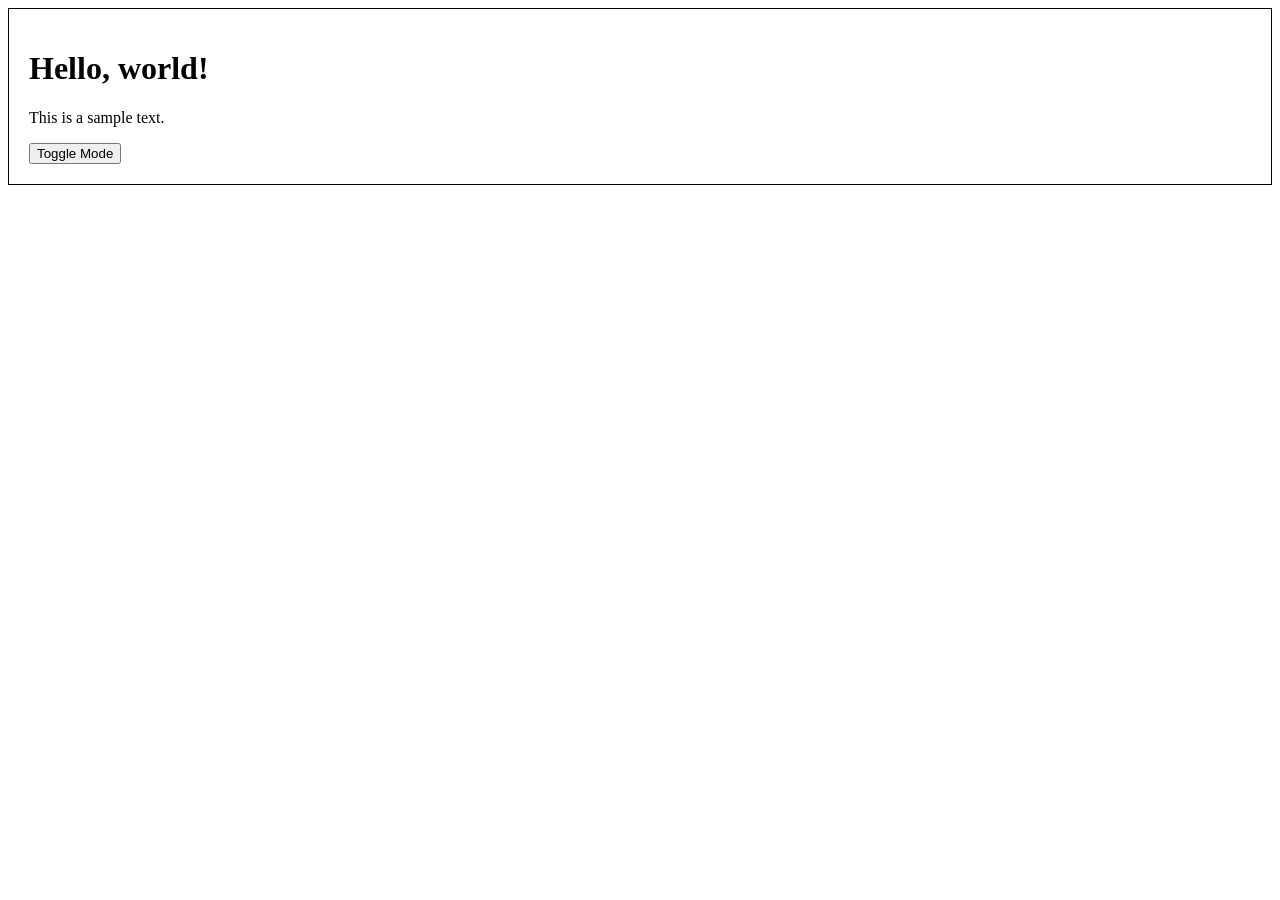
<file: Demo__/page.html>
<!DOCTYPE html>
<html lang="en">
<head>
    <meta charset="UTF-8">
    <meta name="viewport" content="width=device-width, initial-scale=1.0">
    <title>Dark Mode and Light Mode</title>
    <link rel="stylesheet" href="2.css">
</head>
<body>
    <div class="container">
        <h1>Hello, world!</h1>
        <p>This is a sample text.</p>
        <button id="mode-toggle">Toggle Mode</button>
    </div>
    <script src="2.js"></script>
</body>
</html>
</file>
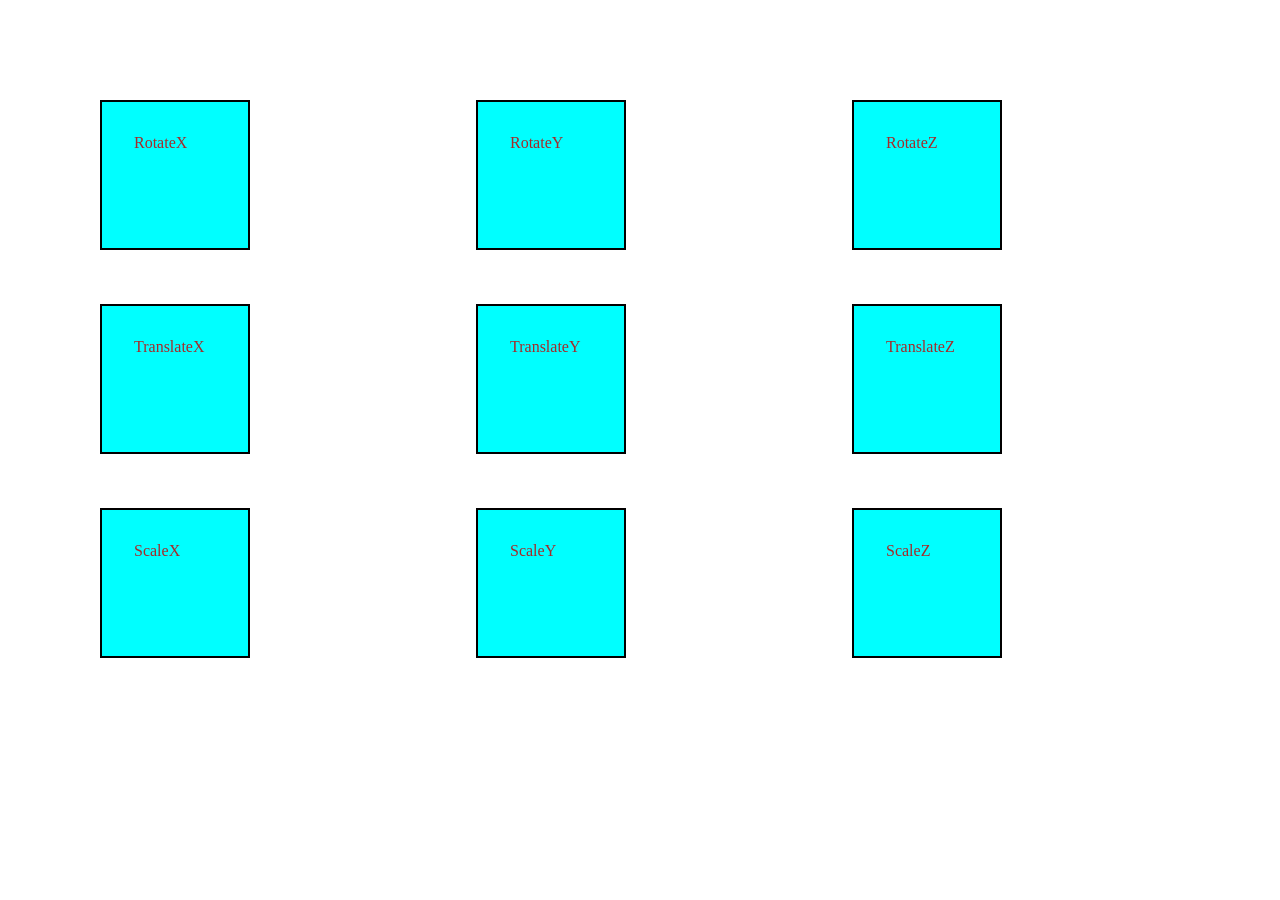
<file: Projects/3D_Effects/3d_Transformation.html>
<!DOCTYPE html>
<html lang="en">
<head>
    <meta charset="UTF-8">
    <meta name="viewport" content="width=device-width, initial-scale=1.0">
    <title> 3D Transformation</title>
    <style>
        *{
            margin: 0px;
            padding: 0px;
            box-sizing: border-box;
        }
        body{
            height: 100%;
            width: 100%;
        }
        .item{
            border: solid 2px black;
            margin-bottom: 6px;
            height: 150px;
            width: 150px;
            /* margin: 900px; */
            padding: 2rem;
            color: brown;
            background-color: aqua;
            
        }
        .container{
            display: grid;
            grid-template-columns: repeat(3 , 1fr );
            gap: 3rem;
            padding: 100px;
        }
        #RotateX:hover{

            transform: RotateX(45deg);

        }
        #RotateY:hover{
            transform: RotateY(45deg);
        }
        #RotateZ:hover{
            transform: RotateZ(45deg);
        }
        #TranslateX:hover{
            transform: TranslateX(45px);
            /* If we give negative value such as -45px then it will move in negative direxction */
        }
        #TranslateY:hover{
            transform: TranslateY(45px);
            transition-duration:500ms ;
        }
        #TranslateZ:hover{
            transform:perspective(300px) TranslateZ(35px);
            transition-duration:500ms ;
        }
        #ScaleX:hover{
            transform: scaleX(1.2);
            transition-duration:400ms ;

        }
/*       This property is used to tilt this item */

        /* #ScaleY:hover{
            transform: skew(30deg);
        } */

        #ScaleY:hover{
            transform: scaleY(1.2);
            transition-duration:400ms ;

        }

        /* Mast Transformation yha h bro  */

        /* 3D Formation */
        #ScaleZ:hover{
            transform:perspective(100px) scale(2) rotateY(20deg);
            transition-duration:400ms ;

        }
        #ScaleZ:hover{
        background-color: #cecb0f;
        }

    </style>
</head>
<body>
    <div class="container">
        <div class="item" id="RotateX">RotateX</div>
        <div class="item" id="RotateY">RotateY</div>
        <div class="item" id="RotateZ">RotateZ</div>
        <div class="item" id="TranslateX">TranslateX</div>
        <div class="item" id="TranslateY">TranslateY</div>
        <div class="item" id="TranslateZ">TranslateZ</div>
        <div class="item" id="ScaleX">ScaleX</div>
        <div class="item" id="ScaleY">ScaleY</div>
        <div class="item" id="ScaleZ">ScaleZ</div>
    </div>
    
</body>
</html>
</file>
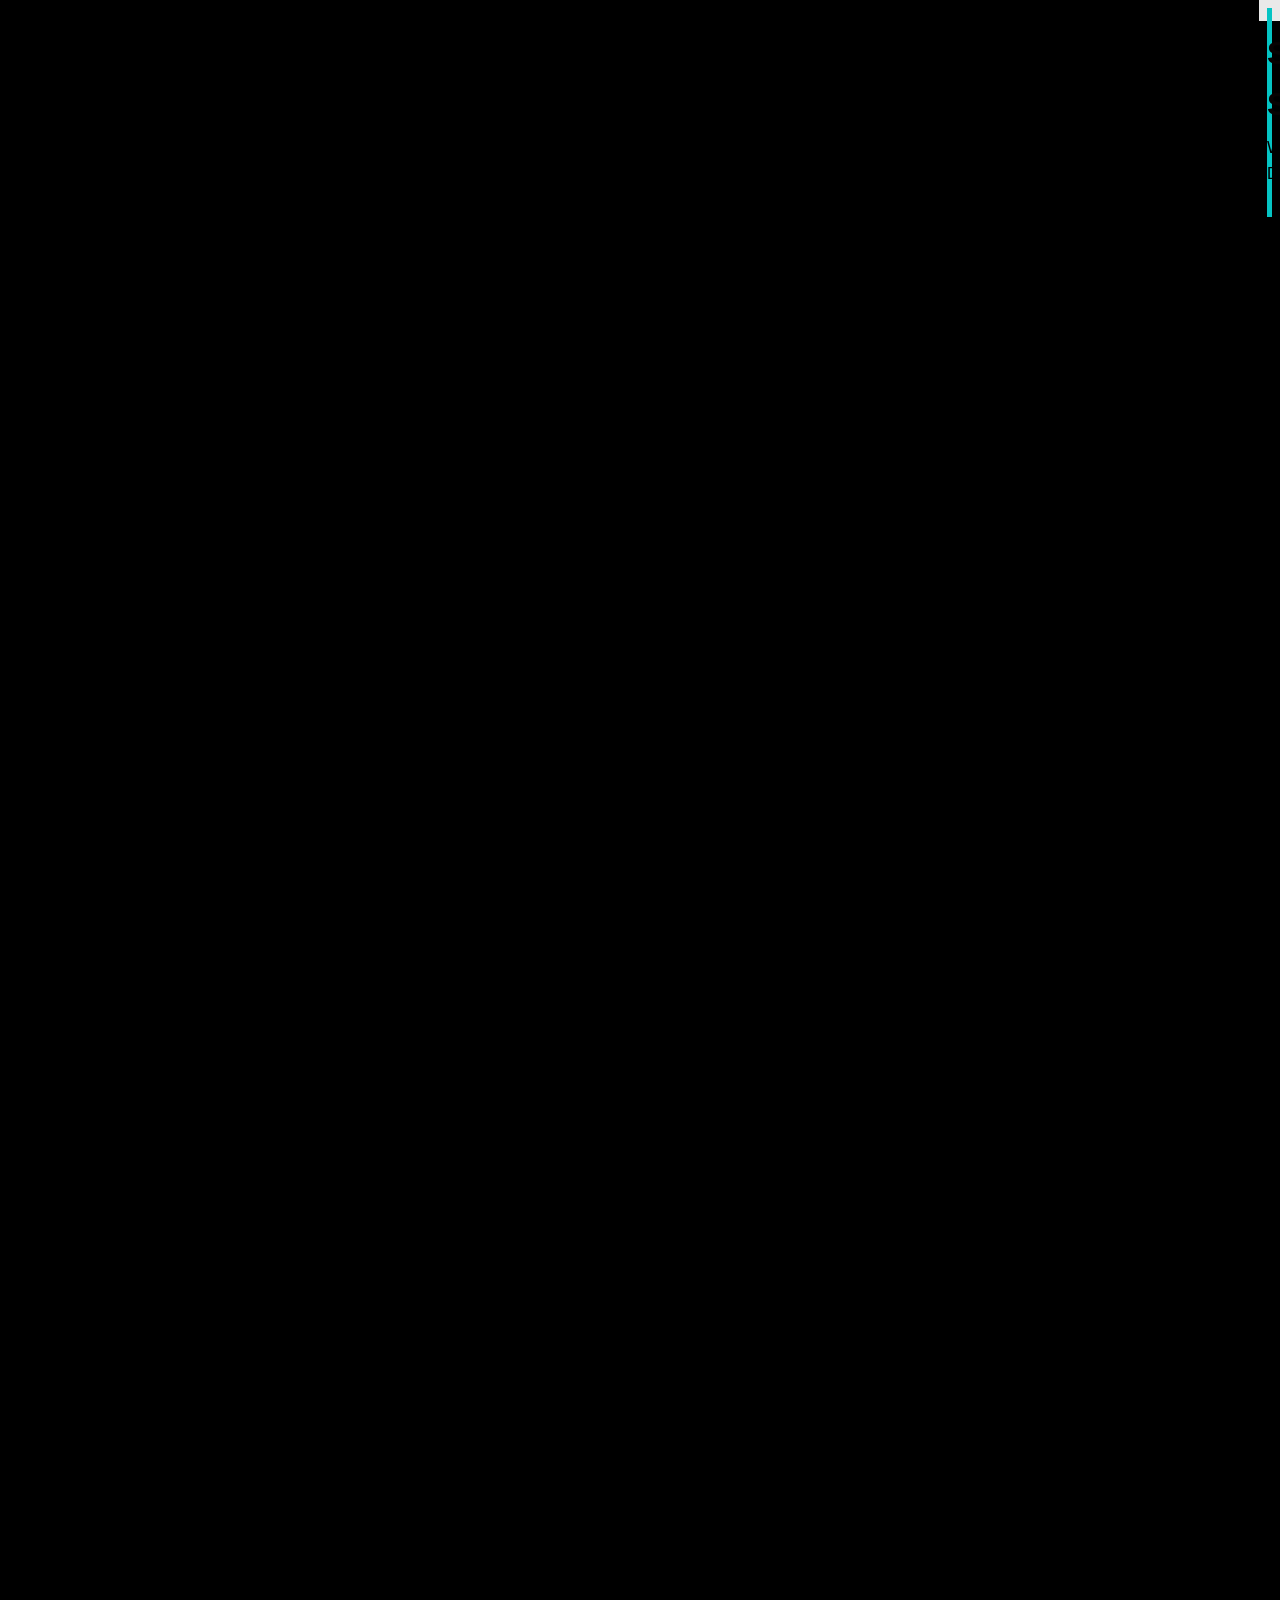
<file: Projects/Secret_Slide Project/Secret_Slide.html>
<!DOCTYPE html>
<html lang="en">
<head>

    <meta charset="UTF-8">

    <meta name="viewport" content="width=device-width, initial-scale=1.0">
    
    <title>Transition_Effect</title>

</head>


     <style>

        *{
            margin:0px;
            padding:0px;
        }



        .box{
            background-color: rgb(145, 138, 51);
            width: 5px ;
            height : 5px ;
            border : 8px  rgb(233, 233, 233)   solid; 
            /* transition-property: all;
            transition-duration: 5s ; */
            /* transition-timing-function: linear; */
            /* transition-timing-function: ease-in; */
            /* transition-timing-function: ease-out;
            transition-delay: 0s ; */
            /* transition:all 2s linear 0s ; */
            transition: width 0.5s , height 5s ;

        }

        .box:hover{

            width:1900px ;
            height : 900px ;
            background-color: rgb(245, 228, 0) ;
            
            border-color: rgb(0, 0, 0);
            /* border: 12px ; */

        }



        body {
            font-family: 'Arial', sans-serif;
            line-height: 1.6;
            margin: 0;
            padding: 0;
            background-color: #000000;
            color: #000000;
        }
        header, section, aside, footer {
            display: block;
        }
        header {
            background-color: #05c4c4;
            color: rgb(0, 0, 0);
            text-align: center;
            padding: 20px 0;
        }
        section {
            margin: 20px;
        }
        h1, h2, h3 {
            color: #080303;
        }
        h1 {
            margin-bottom: 5px;
        }
        h2 {
            border-bottom: 2px solid #000000;
            padding-bottom: 5px;
            margin-bottom: 15px;
        }
        p {
            margin-bottom: 10px;
        }
        .education, .experience, .skills {
            margin-bottom: 30px;
        }
        .education, .experience {
            padding-bottom: 20px;
            border-bottom: 1px solid #000000;
        }

        .container{
            display: flex;
            justify-content: right;
            align-content: end;
        }





     </style>
<body>

    <div class="container">

        <div class="box"> 
            <header>
                <h1>Shani Soni</h1>
                <p>Web Developer</p>
            </header>
            <section>
                <h2>Contact Information</h2>
                <p>Email: your.email@example.com</p>
                <p>Phone: (123) 456-7890</p>
                <p>LinkedIn: linkedin.com/in/yourname</p>
                <p>GitHub: github.com/yourusername</p>
            </section>
            <section class="education">
                <h2>Education</h2>
                <h3>University Name</h3>
                <p>Degree: Bachelor of Science in Computer Science</p>
                <p>Graduation Year: 2022</p>
            </section>
            <section class="experience">
                <h2>Work Experience</h2>
                <h3>Company Name</h3>
                <p>Position: Web Developer</p>
              
            </section>
            <section class="skills">
                <h2>Skills</h2>
                <p>HTML, CSS, JavaScript, React.js</p>
                <p>Node.js, Express.js, MongoDB</p>
                <p>Git, GitHub, Responsive Design</p>
            </section>


        </div>

                               


    </div>
</file>
<file: Demo__/2.css>
/* Light mode styles */
body {
    background-color: #ffffff;
    color: #000000;
}

.container {
    padding: 20px;
    border: 1px solid #000000;
}

/* Dark mode styles */
.dark-mode body {
    background-color: #000000;
    color: #ffffff;
}

.dark-mode .container {
    border-color: #ffffff;
}
</file>
